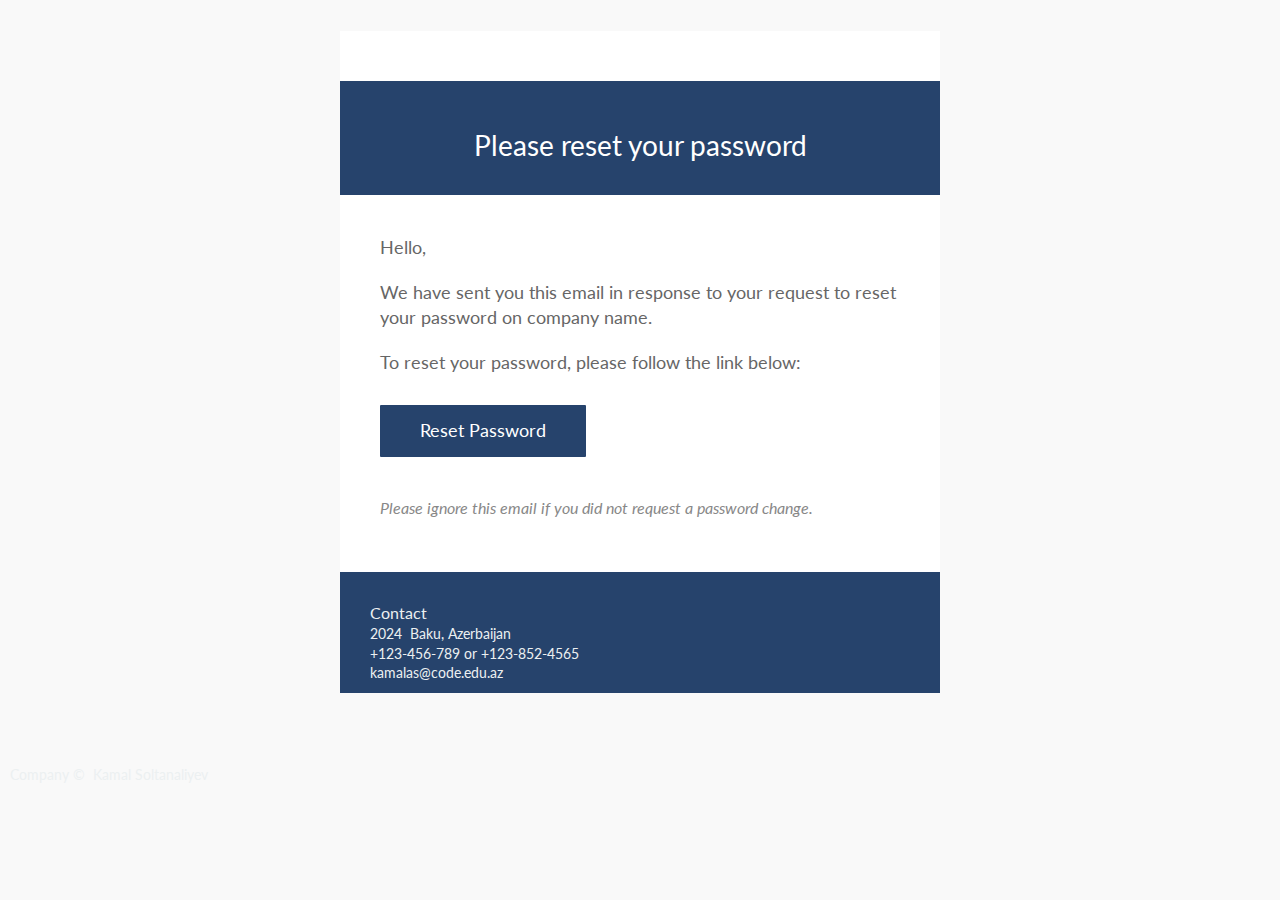
<file: hotel_back/wwwroot/assets/templates/index.html>
<!DOCTYPE html PUBLIC "-//W3C//DTD XHTML 1.0 Transitional //EN" "http://www.w3.org/TR/xhtml1/DTD/xhtml1-transitional.dtd">
<html
  xmlns="http://www.w3.org/1999/xhtml"
  xmlns:v="urn:schemas-microsoft-com:vml"
  xmlns:o="urn:schemas-microsoft-com:office:office"
>
  <head>
    <meta http-equiv="Content-Type" content="text/html; charset=UTF-8" />
    <meta name="viewport" content="width=device-width, initial-scale=1.0" />
    <meta name="x-apple-disable-message-reformatting" />
    <meta http-equiv="X-UA-Compatible" content="IE=edge" />
    <title></title>

    <style type="text/css">
      @media only screen and (min-width: 620px) {
        .u-row {
          width: 600px !important;
        }
        .u-row .u-col {
          vertical-align: top;
        }

        .u-row .u-col-50 {
          width: 300px !important;
        }

        .u-row .u-col-100 {
          width: 600px !important;
        }
      }

      @media (max-width: 620px) {
        .u-row-container {
          max-width: 100% !important;
          padding-left: 0px !important;
          padding-right: 0px !important;
        }
        .u-row .u-col {
          min-width: 320px !important;
          max-width: 100% !important;
          display: block !important;
        }
        .u-row {
          width: 100% !important;
        }
        .u-col {
          width: 100% !important;
        }
        .u-col > div {
          margin: 0 auto;
        }
      }
      body {
        margin: 0;
        padding: 0;
      }

      table,
      tr,
      td {
        vertical-align: top;
        border-collapse: collapse;
      }

      p {
        margin: 0;
      }

      .ie-container table,
      .mso-container table {
        table-layout: fixed;
      }

      * {
        line-height: inherit;
      }

      a[x-apple-data-detectors="true"] {
        color: inherit !important;
        text-decoration: none !important;
      }

      table,
      td {
        color: #000000;
      }
      #u_body a {
        color: #161a39;
        text-decoration: underline;
      }
    </style>

    <link
      href="https://fonts.googleapis.com/css?family=Lato:400,700&display=swap"
      rel="stylesheet"
      type="text/css"
    />
    <link
      href="https://fonts.googleapis.com/css?family=Lato:400,700&display=swap"
      rel="stylesheet"
      type="text/css"
    />
  </head>

  <body
    class="clean-body u_body"
    style="
      margin: 0;
      padding: 0;
      -webkit-text-size-adjust: 100%;
      background-color: #f9f9f9;
      color: #000000;
    "
  >
    <table
      id="u_body"
      style="
        border-collapse: collapse;
        table-layout: fixed;
        border-spacing: 0;
        mso-table-lspace: 0pt;
        mso-table-rspace: 0pt;
        vertical-align: top;
        min-width: 320px;
        margin: 0 auto;
        background-color: #f9f9f9;
        width: 100%;
      "
      cellpadding="0"
      cellspacing="0"
    >
      <tbody>
        <tr style="vertical-align: top">
          <td
            style="
              word-break: break-word;
              border-collapse: collapse !important;
              vertical-align: top;
            "
          >

            <div
              class="u-row-container"
              style="padding: 0px; background-color: #f9f9f9"
            >
              <div
                class="u-row"
                style="
                  margin: 0 auto;
                  min-width: 320px;
                  max-width: 600px;
                  overflow-wrap: break-word;
                  word-wrap: break-word;
                  word-break: break-word;
                  background-color: #f9f9f9;
                "
              >
                <div
                  style="
                    border-collapse: collapse;
                    display: table;
                    width: 100%;
                    height: 100%;
                    background-color: transparent;
                  "
                >
                 
                  <div
                    class="u-col u-col-100"
                    style="
                      max-width: 320px;
                      min-width: 600px;
                      display: table-cell;
                      vertical-align: top;
                    "
                  >
                    <div style="height: 100%; width: 100% !important">
                      <div
                        style="
                          box-sizing: border-box;
                          height: 100%;
                          padding: 0px;
                          border-top: 0px solid transparent;
                          border-left: 0px solid transparent;
                          border-right: 0px solid transparent;
                          border-bottom: 0px solid transparent;
                        "
                      >
                        <table
                          style="font-family: 'Lato', sans-serif"
                          role="presentation"
                          cellpadding="0"
                          cellspacing="0"
                          width="100%"
                          border="0"
                        >
                          <tbody>
                            <tr>
                              <td
                                style="
                                  overflow-wrap: break-word;
                                  word-break: break-word;
                                  padding: 15px;
                                  font-family: 'Lato', sans-serif;
                                "
                                align="left"
                              >
                                <table
                                  height="0px"
                                  align="center"
                                  border="0"
                                  cellpadding="0"
                                  cellspacing="0"
                                  width="100%"
                                  style="
                                    border-collapse: collapse;
                                    table-layout: fixed;
                                    border-spacing: 0;
                                    mso-table-lspace: 0pt;
                                    mso-table-rspace: 0pt;
                                    vertical-align: top;
                                    border-top: 1px solid #f9f9f9;
                                    -ms-text-size-adjust: 100%;
                                    -webkit-text-size-adjust: 100%;
                                  "
                                >
                                  <tbody>
                                    <tr style="vertical-align: top">
                                      <td
                                        style="
                                          word-break: break-word;
                                          border-collapse: collapse !important;
                                          vertical-align: top;
                                          font-size: 0px;
                                          line-height: 0px;
                                          mso-line-height-rule: exactly;
                                          -ms-text-size-adjust: 100%;
                                          -webkit-text-size-adjust: 100%;
                                        "
                                      >
                                        <span>&#160;</span>
                                      </td>
                                    </tr>
                                  </tbody>
                                </table>
                              </td>
                            </tr>
                          </tbody>
                        </table>

                      </div>
                    </div>
                  </div>
                </div>
              </div>
            </div>

            <div
              class="u-row-container"
              style="padding: 0px; background-color: transparent"
            >
              <div
                class="u-row"
                style="
                  margin: 0 auto;
                  min-width: 320px;
                  max-width: 600px;
                  overflow-wrap: break-word;
                  word-wrap: break-word;
                  word-break: break-word;
                  background-color: #ffffff;
                "
              >
                <div
                  style="
                    border-collapse: collapse;
                    display: table;
                    width: 100%;
                    height: 100%;
                    background-color: transparent;
                  "
                >
                  
                  <div
                    class="u-col u-col-100"
                    style="
                      max-width: 320px;
                      min-width: 600px;
                      display: table-cell;
                      vertical-align: top;
                    "
                  >
                    <div style="height: 100%; width: 100% !important">
                      <div
                        style="
                          box-sizing: border-box;
                          height: 100%;
                          padding: 0px;
                          border-top: 0px solid transparent;
                          border-left: 0px solid transparent;
                          border-right: 0px solid transparent;
                          border-bottom: 0px solid transparent;
                        "
                      >
                        <table
                          style="font-family: 'Lato', sans-serif"
                          role="presentation"
                          cellpadding="0"
                          cellspacing="0"
                          width="100%"
                          border="0"
                        >
                          <tbody>
                            <tr>
                              <td
                                style="
                                  overflow-wrap: break-word;
                                  word-break: break-word;
                                  padding: 25px 10px;
                                  font-family: 'Lato', sans-serif;
                                "
                                align="left"
                              >
                                <table
                                  width="100%"
                                  cellpadding="0"
                                  cellspacing="0"
                                  border="0"
                                >
                                  <tr>
                                    <td
                                      style="
                                        padding-right: 0px;
                                        padding-left: 0px;
                                      "
                                      align="center"
                                    >
                                      
                                    </td>
                                  </tr>
                                </table>
                              </td>
                            </tr>
                          </tbody>
                        </table>

                      </div>
                    </div>
                  </div>
                </div>
              </div>
            </div>

            <div
              class="u-row-container"
              style="padding: 0px; background-color: transparent"
            >
              <div
                class="u-row"
                style="
                  margin: 0 auto;
                  min-width: 320px;
                  max-width: 600px;
                  overflow-wrap: break-word;
                  word-wrap: break-word;
                  word-break: break-word;
                  background-color: #26436c;
                "
              >
                <div
                  style="
                    border-collapse: collapse;
                    display: table;
                    width: 100%;
                    height: 100%;
                    background-color: transparent;
                  "
                >
                 
                  <div
                    class="u-col u-col-100"
                    style="
                      max-width: 320px;
                      min-width: 600px;
                      display: table-cell;
                      vertical-align: top;
                    "
                  >
                    <div style="height: 100%; width: 100% !important">
                      <div
                        style="
                          box-sizing: border-box;
                          height: 100%;
                          padding: 0px;
                          border-top: 0px solid transparent;
                          border-left: 0px solid transparent;
                          border-right: 0px solid transparent;
                          border-bottom: 0px solid transparent;
                        "
                      >
                        <table
                          style="font-family: 'Lato', sans-serif"
                          role="presentation"
                          cellpadding="0"
                          cellspacing="0"
                          width="100%"
                          border="0"
                        >
                          <tbody>
                            <tr>
                              <td
                                style="
                                  overflow-wrap: break-word;
                                  word-break: break-word;
                                  padding: 35px 10px 10px;
                                  font-family: 'Lato', sans-serif;
                                "
                                align="left"
                              >
                                <table
                                  width="100%"
                                  cellpadding="0"
                                  cellspacing="0"
                                  border="0"
                                >
                                  <tr>
                                    <td
                                      style="
                                        padding-right: 0px;
                                        padding-left: 0px;
                                      "
                                      align="center"
                                    >
                                      
                                    </td>
                                  </tr>
                                </table>
                              </td>
                            </tr>
                          </tbody>
                        </table>

                        <table
                          style="font-family: 'Lato', sans-serif"
                          role="presentation"
                          cellpadding="0"
                          cellspacing="0"
                          width="100%"
                          border="0"
                        >
                          <tbody>
                            <tr>
                              <td
                                style="
                                  overflow-wrap: break-word;
                                  word-break: break-word;
                                  padding: 0px 10px 30px;
                                  font-family: 'Lato', sans-serif;
                                "
                                align="left"
                              >
                                <div
                                  style="
                                    font-size: 14px;
                                    line-height: 140%;
                                    text-align: left;
                                    word-wrap: break-word;
                                  "
                                >
                                  <p
                                    style="
                                      font-size: 14px;
                                      line-height: 140%;
                                      text-align: center;
                                    "
                                  >
                                    <span
                                      style="
                                        font-size: 28px;
                                        line-height: 39.2px;
                                        color: #ffffff;
                                        font-family: Lato, sans-serif;
                                      "
                                      >Please reset your password
                                    </span>
                                  </p>
                                </div>
                              </td>
                            </tr>
                          </tbody>
                        </table>

                      </div>
                    </div>
                  </div>
                </div>
              </div>
            </div>

            <div
              class="u-row-container"
              style="padding: 0px; background-color: transparent"
            >
              <div
                class="u-row"
                style="
                  margin: 0 auto;
                  min-width: 320px;
                  max-width: 600px;
                  overflow-wrap: break-word;
                  word-wrap: break-word;
                  word-break: break-word;
                  background-color: #ffffff;
                "
              >
                <div
                  style="
                    border-collapse: collapse;
                    display: table;
                    width: 100%;
                    height: 100%;
                    background-color: transparent;
                  "
                >
                 
                  <div
                    class="u-col u-col-100"
                    style="
                      max-width: 320px;
                      min-width: 600px;
                      display: table-cell;
                      vertical-align: top;
                    "
                  >
                    <div style="height: 100%; width: 100% !important">
                      <!--[if (!mso)&(!IE)]><!--><div
                        style="
                          box-sizing: border-box;
                          height: 100%;
                          padding: 0px;
                          border-top: 0px solid transparent;
                          border-left: 0px solid transparent;
                          border-right: 0px solid transparent;
                          border-bottom: 0px solid transparent;
                        "
                      >
                        <table
                          style="font-family: 'Lato', sans-serif"
                          role="presentation"
                          cellpadding="0"
                          cellspacing="0"
                          width="100%"
                          border="0"
                        >
                          <tbody>
                            <tr>
                              <td
                                style="
                                  overflow-wrap: break-word;
                                  word-break: break-word;
                                  padding: 40px 40px 30px;
                                  font-family: 'Lato', sans-serif;
                                "
                                align="left"
                              >
                                <div
                                  style="
                                    font-size: 14px;
                                    line-height: 140%;
                                    text-align: left;
                                    word-wrap: break-word;
                                  "
                                >
                                  <p style="font-size: 14px; line-height: 140%">
                                    <span
                                      style="
                                        font-size: 18px;
                                        line-height: 25.2px;
                                        color: #666666;
                                      "
                                      >Hello,</span
                                    >
                                  </p>
                                  <p style="font-size: 14px; line-height: 140%">
                                    &nbsp;
                                  </p>
                                  <p style="font-size: 14px; line-height: 140%">
                                    <span
                                      style="
                                        font-size: 18px;
                                        line-height: 25.2px;
                                        color: #666666;
                                      "
                                      >We have sent you this email in response
                                      to your request to reset your password on
                                      company name.</span
                                    >
                                  </p>
                                  <p style="font-size: 14px; line-height: 140%">
                                    &nbsp;
                                  </p>
                                  <p style="font-size: 14px; line-height: 140%">
                                    <span
                                      style="
                                        font-size: 18px;
                                        line-height: 25.2px;
                                        color: #666666;
                                      "
                                      >To reset your password, please follow the
                                      link below:
                                    </span>
                                  </p>
                                </div>
                              </td>
                            </tr>
                          </tbody>
                        </table>

                        <table
                          style="font-family: 'Lato', sans-serif"
                          role="presentation"
                          cellpadding="0"
                          cellspacing="0"
                          width="100%"
                          border="0"
                        >
                          <tbody>
                            <tr>
                              <td
                                style="
                                  overflow-wrap: break-word;
                                  word-break: break-word;
                                  padding: 0px 40px;
                                  font-family: 'Lato', sans-serif;
                                "
                                align="left"
                              >
                                <div align="left">
                                  <a
                                    href="[link]"
                                    target="_blank"
                                    class="v-button"
                                    style="
                                      box-sizing: border-box;
                                      display: inline-block;
                                      text-decoration: none;
                                      -webkit-text-size-adjust: none;
                                      text-align: center;
                                      color: #ffffff;
                                      background-color: #26436c;
                                      border-radius: 1px;
                                      -webkit-border-radius: 1px;
                                      -moz-border-radius: 1px;
                                      width: auto;
                                      max-width: 100%;
                                      overflow-wrap: break-word;
                                      word-break: break-word;
                                      word-wrap: break-word;
                                      mso-border-alt: none;
                                      font-size: 14px;
                                      transition: background-color 0.3s ease;
                                    "
                                    onmouseover="this.style.backgroundColor='#ac9c8d'"
                                    onmouseout="this.style.backgroundColor='#26436c'"
                                  >
                                    <span
                                      style="
                                        display: block;
                                        padding: 15px 40px;
                                        line-height: 120%;
                                      "
                                      ><span
                                        style="
                                          font-size: 18px;
                                          line-height: 21.6px;
                                        "
                                        >Reset Password</span
                                      ></span
                                    >
                                  </a>
                                </div>
                                
                              </td>
                            </tr>
                          </tbody>
                        </table>

                        <table
                          style="font-family: 'Lato', sans-serif"
                          role="presentation"
                          cellpadding="0"
                          cellspacing="0"
                          width="100%"
                          border="0"
                        >
                          <tbody>
                            <tr>
                              <td
                                style="
                                  overflow-wrap: break-word;
                                  word-break: break-word;
                                  padding: 40px 40px 30px;
                                  font-family: 'Lato', sans-serif;
                                "
                                align="left"
                              >
                                <div
                                  style="
                                    font-size: 14px;
                                    line-height: 140%;
                                    text-align: left;
                                    word-wrap: break-word;
                                  "
                                >
                                  <p style="font-size: 14px; line-height: 140%">
                                    <span
                                      style="
                                        color: #888888;
                                        font-size: 14px;
                                        line-height: 19.6px;
                                      "
                                      ><em
                                        ><span
                                          style="
                                            font-size: 16px;
                                            line-height: 22.4px;
                                          "
                                          >Please ignore this email if you did
                                          not request a password change.</span
                                        ></em
                                      ></span
                                    ><br /><span
                                      style="
                                        color: #888888;
                                        font-size: 14px;
                                        line-height: 19.6px;
                                      "
                                      ><em
                                        ><span
                                          style="
                                            font-size: 16px;
                                            line-height: 22.4px;
                                          "
                                          >&nbsp;</span
                                        ></em
                                      ></span
                                    >
                                  </p>
                                </div>
                              </td>
                            </tr>
                          </tbody>
                        </table>
                      </div>
                    </div>
                  </div>
                </div>
              </div>
            </div>

            <div
              class="u-row-container"
              style="padding: 0px; background-color: transparent"
            >
              <div
                class="u-row"
                style="
                  margin: 0 auto;
                  min-width: 320px;
                  max-width: 600px;
                  overflow-wrap: break-word;
                  word-wrap: break-word;
                  word-break: break-word;
                  background-color: #26436c;
                "
              >
                <div
                  style="
                    border-collapse: collapse;
                    display: table;
                    width: 100%;
                    height: 100%;
                    background-color: transparent;
                  "
                >
                  
                  <div
                    class="u-col u-col-50"
                    style="
                      max-width: 320px;
                      min-width: 300px;
                      display: table-cell;
                      vertical-align: top;
                    "
                  >
                    <div style="height: 100%; width: 100% !important">
                      <div
                        style="
                          box-sizing: border-box;
                          height: 100%;
                          padding: 20px 20px 0px;
                          border-top: 0px solid transparent;
                          border-left: 0px solid transparent;
                          border-right: 0px solid transparent;
                          border-bottom: 0px solid transparent;
                        "
                      >
                        <table
                          style="font-family: 'Lato', sans-serif"
                          role="presentation"
                          cellpadding="0"
                          cellspacing="0"
                          width="100%"
                          border="0"
                        >
                          <tbody>
                            <tr>
                              <td
                                style="
                                  overflow-wrap: break-word;
                                  word-break: break-word;
                                  padding: 10px;
                                  font-family: 'Lato', sans-serif;
                                "
                                align="left"
                              >
                                <div
                                  style="
                                    font-size: 14px;
                                    line-height: 140%;
                                    text-align: left;
                                    word-wrap: break-word;
                                  "
                                >
                                  <p style="font-size: 14px; line-height: 140%">
                                    <span
                                      style="
                                        font-size: 16px;
                                        line-height: 22.4px;
                                        color: #ecf0f1;
                                      "
                                      >Contact</span
                                    >
                                  </p>
                                  <p style="font-size: 14px; line-height: 140%">
                                    <span
                                      style="
                                        font-size: 14px;
                                        line-height: 19.6px;
                                        color: #ecf0f1;
                                      "
                                      >2024 &nbsp;Baku, Azerbaijan</span
                                    >
                                  </p>
                                  <p style="font-size: 14px; line-height: 140%">
                                      <span style="
                                        font-size: 14px;
                                        line-height: 19.6px;
                                        color: #ecf0f1;
                                      ">+123-456-789 or +123-852-4565  kamalas@code.edu.az</span>
                                  </p>
                                </div>
                              </td>
                            </tr>
                          </tbody>
                        </table>
                      </div>
                    </div>
                  </div>
                  <div
                    class="u-col u-col-50"
                    style="
                      max-width: 320px;
                      min-width: 300px;
                      display: table-cell;
                      vertical-align: top;
                    "
                  >
                    <div style="height: 100%; width: 100% !important">
                      <div
                        style="
                          box-sizing: border-box;
                          height: 100%;
                          padding: 0px 0px 0px 20px;
                          border-top: 0px solid transparent;
                          border-left: 0px solid transparent;
                          border-right: 0px solid transparent;
                          border-bottom: 0px solid transparent;
                        "
                        <table
                          style="font-family: 'Lato', sans-serif"
                          role="presentation"
                          cellpadding="0"
                          cellspacing="0"
                          width="100%"
                          border="0"
                        >
                          <tbody>
                            <tr>
                              <td
                                style="
                                  overflow-wrap: break-word;
                                  word-break: break-word;
                                  padding: 25px 10px 10px;
                                  font-family: 'Lato', sans-serif;
                                "
                                align="left"
                              >
                                <div align="left">
                                  <div style="display: table; max-width: 187px">
                                    <table
                                      align="left"
                                      border="0"
                                      cellspacing="0"
                                      cellpadding="0"
                                      width="32"
                                      height="32"
                                      style="
                                        width: 32px !important;
                                        height: 32px !important;
                                        display: inline-block;
                                        border-collapse: collapse;
                                        table-layout: fixed;
                                        border-spacing: 0;
                                        mso-table-lspace: 0pt;
                                        mso-table-rspace: 0pt;
                                        vertical-align: top;
                                        margin-right: 15px;
                                      "
                                    >
                                      <tbody>
                                        <tr style="vertical-align: top">
                                          <td
                                            align="left"
                                            valign="middle"
                                            style="
                                              word-break: break-word;
                                              border-collapse: collapse !important;
                                              vertical-align: top;
                                            "
                                          >
                                            <a
                                              href=" "
                                              title="Facebook"
                                              target="_blank"
                                            >
                                              
                                            </a>
                                          </td>
                                        </tr>
                                      </tbody>
                                    </table>
                                    <table
                                      align="left"
                                      border="0"
                                      cellspacing="0"
                                      cellpadding="0"
                                      width="32"
                                      height="32"
                                      style="
                                        width: 32px !important;
                                        height: 32px !important;
                                        display: inline-block;
                                        border-collapse: collapse;
                                        table-layout: fixed;
                                        border-spacing: 0;
                                        mso-table-lspace: 0pt;
                                        mso-table-rspace: 0pt;
                                        vertical-align: top;
                                        margin-right: 15px;
                                      "
                                    >
                                      <tbody>
                                        <tr style="vertical-align: top">
                                          <td
                                            align="left"
                                            valign="middle"
                                            style="
                                              word-break: break-word;
                                              border-collapse: collapse !important;
                                              vertical-align: top;
                                            "
                                          >
                                            <a
                                              href=" "
                                              title="Twitter"
                                              target="_blank"
                                            >
                                              
                                            </a>
                                          </td>
                                        </tr>
                                      </tbody>
                                    </table>
                                    <table
                                      align="left"
                                      border="0"
                                      cellspacing="0"
                                      cellpadding="0"
                                      width="32"
                                      height="32"
                                      style="
                                        width: 32px !important;
                                        height: 32px !important;
                                        display: inline-block;
                                        border-collapse: collapse;
                                        table-layout: fixed;
                                        border-spacing: 0;
                                        mso-table-lspace: 0pt;
                                        mso-table-rspace: 0pt;
                                        vertical-align: top;
                                        margin-right: 15px;
                                      "
                                    >
                                      <tbody>
                                        <tr style="vertical-align: top">
                                          <td
                                            align="left"
                                            valign="middle"
                                            style="
                                              word-break: break-word;
                                              border-collapse: collapse !important;
                                              vertical-align: top;
                                            "
                                          >
                                            <a
                                              href=" "
                                              title="Instagram"
                                              target="_blank"
                                            >
                                              
                                            </a>
                                          </td>
                                        </tr>
                                      </tbody>
                                    </table>
                                    <table
                                      align="left"
                                      border="0"
                                      cellspacing="0"
                                      cellpadding="0"
                                      width="32"
                                      height="32"
                                      style="
                                        width: 32px !important;
                                        height: 32px !important;
                                        display: inline-block;
                                        border-collapse: collapse;
                                        table-layout: fixed;
                                        border-spacing: 0;
                                        mso-table-lspace: 0pt;
                                        mso-table-rspace: 0pt;
                                        vertical-align: top;
                                        margin-right: 0px;
                                      "
                                    >
                                      <tbody>
                                        <tr style="vertical-align: top">
                                          <td
                                            align="left"
                                            valign="middle"
                                            style="
                                              word-break: break-word;
                                              border-collapse: collapse !important;
                                              vertical-align: top;
                                            "
                                          >
                                            <a
                                              href=" "
                                              title="LinkedIn"
                                              target="_blank"
                                            >
                                             
                                            </a>
                                          </td>
                                        </tr>
                                      </tbody>
                                    </table>
                                  </div>
                                </div>
                              </td>
                            </tr>
                          </tbody>
                        </table>

                        <table
                          style="font-family: 'Lato', sans-serif"
                          role="presentation"
                          cellpadding="0"
                          cellspacing="0"
                          width="100%"
                          border="0"
                        >
                          <tbody>
                            <tr>
                              <td
                                style="
                                  overflow-wrap: break-word;
                                  word-break: break-word;
                                  padding: 5px 10px 10px;
                                  font-family: 'Lato', sans-serif;
                                "
                                align="left"
                              >
                                <div
                                  style="
                                    font-size: 14px;
                                    line-height: 140%;
                                    text-align: left;
                                    word-wrap: break-word;
                                  "
                                >
                                  <p style="line-height: 140%; font-size: 14px">
                                    <span
                                      style="
                                        font-size: 14px;
                                        line-height: 19.6px;
                                      "
                                      ><span
                                        style="
                                          color: #ecf0f1;
                                          font-size: 14px;
                                          line-height: 19.6px;
                                        "
                                        ><span
                                          style="
                                            line-height: 19.6px;
                                            font-size: 14px;
                                          "
                                          >Company &copy;&nbsp; Kamal Soltanaliyev</span
                                        ></span
                                      ></span
                                    >
                                  </p>
                                </div>
                              </td>
                            </tr>
                          </tbody>
                        </table>
                    </div>
                  </div>
                </div>
              </div>
            </div>

            <div
              class="u-row-container"
              style="padding: 0px; background-color: #f9f9f9"
            >
            </div>

            <div
              class="u-row-container"
              style="padding: 0px; background-color: transparent"
            >
              <div
                class="u-row"
                style="
                  margin: 0 auto;
                  min-width: 320px;
                  max-width: 600px;
                  overflow-wrap: break-word;
                  word-wrap: break-word;
                  word-break: break-word;
                  background-color: #f9f9f9;
                "
              >
                <div
                  style="
                    border-collapse: collapse;
                    display: table;
                    width: 100%;
                    height: 100%;
                    background-color: transparent;
                  "
                >
                  <div
                    class="u-col u-col-100"
                    style="
                      max-width: 320px;
                      min-width: 600px;
                      display: table-cell;
                      vertical-align: top;
                    "
                  >
                    <div style="height: 100%; width: 100% !important">
                      <div
                        style="
                          box-sizing: border-box;
                          height: 100%;
                          padding: 0px;
                          border-top: 0px solid transparent;
                          border-left: 0px solid transparent;
                          border-right: 0px solid transparent;
                          border-bottom: 0px solid transparent;
                        "
                      >
                        <table
                          style="font-family: 'Lato', sans-serif"
                          role="presentation"
                          cellpadding="0"
                          cellspacing="0"
                          width="100%"
                          border="0"
                        >
                          <tbody>
                            <tr>
                              <td
                                style="
                                  overflow-wrap: break-word;
                                  word-break: break-word;
                                  padding: 0px 40px 30px 20px;
                                  font-family: 'Lato', sans-serif;
                                "
                                align="left"
                              >
                                <div
                                  style="
                                    font-size: 14px;
                                    line-height: 140%;
                                    text-align: left;
                                    word-wrap: break-word;
                                  "
                                ></div>
                              </td>
                            </tr>
                          </tbody>
                        </table>
                      </div>
                    </div>
                  </div>
                </div>
              </div>
            </div>
          </td>
        </tr>
      </tbody>
    </table>
  </body>
</html>
</file>
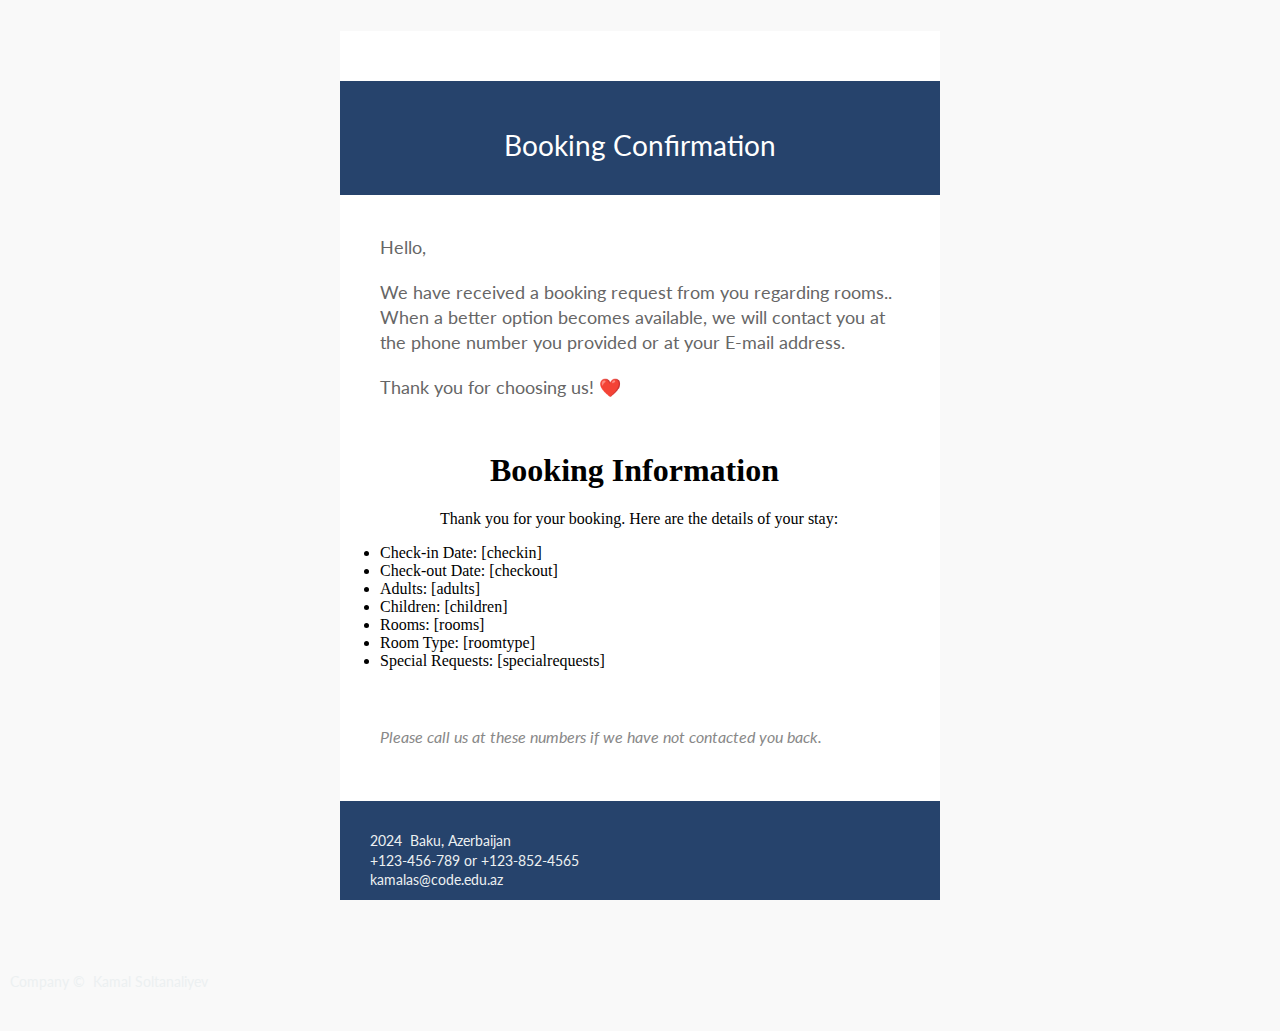
<file: hotel_back/wwwroot/assets/templates/book-now.html>
﻿<!DOCTYPE html PUBLIC "-//W3C//DTD XHTML 1.0 Transitional //EN" "http://www.w3.org/TR/xhtml1/DTD/xhtml1-transitional.dtd">
<html xmlns="http://www.w3.org/1999/xhtml"
      xmlns:v="urn:schemas-microsoft-com:vml"
      xmlns:o="urn:schemas-microsoft-com:office:office">
<head>
    <meta http-equiv="Content-Type" content="text/html; charset=UTF-8" />
    <meta name="viewport" content="width=device-width, initial-scale=1.0" />
    <meta name="x-apple-disable-message-reformatting" />
    <meta http-equiv="X-UA-Compatible" content="IE=edge" />
    <title></title>

    <style type="text/css">
        @media only screen and (min-width: 620px) {
            .u-row {
                width: 600px !important;
            }

                .u-row .u-col {
                    vertical-align: top;
                }

                .u-row .u-col-50 {
                    width: 300px !important;
                }

                .u-row .u-col-100 {
                    width: 600px !important;
                }
        }

        @media (max-width: 620px) {
            .u-row-container {
                max-width: 100% !important;
                padding-left: 0px !important;
                padding-right: 0px !important;
            }

            .u-row .u-col {
                min-width: 320px !important;
                max-width: 100% !important;
                display: block !important;
            }

            .u-row {
                width: 100% !important;
            }

            .u-col {
                width: 100% !important;
            }

                .u-col > div {
                    margin: 0 auto;
                }
        }

        body {
            margin: 0;
            padding: 0;
        }

        table,
        tr,
        td {
            vertical-align: top;
            border-collapse: collapse;
        }

        p {
            margin: 0;
        }

        .ie-container table,
        .mso-container table {
            table-layout: fixed;
        }

        * {
            line-height: inherit;
        }

        a[x-apple-data-detectors="true"] {
            color: inherit !important;
            text-decoration: none !important;
        }

        table,
        td {
            color: #000000;
        }

        #u_body a {
            color: #161a39;
            text-decoration: underline;
        }
    </style>

    <link href="https://fonts.googleapis.com/css?family=Lato:400,700&display=swap"
          rel="stylesheet"
          type="text/css" />
    <link href="https://fonts.googleapis.com/css?family=Lato:400,700&display=swap"
          rel="stylesheet"
          type="text/css" />
</head>

<body class="clean-body u_body"
      style="
      margin: 0;
      padding: 0;
      -webkit-text-size-adjust: 100%;
      background-color: #f9f9f9;
      color: #000000;
    ">
    <table id="u_body"
           style="
        border-collapse: collapse;
        table-layout: fixed;
        border-spacing: 0;
        mso-table-lspace: 0pt;
        mso-table-rspace: 0pt;
        vertical-align: top;
        min-width: 320px;
        margin: 0 auto;
        background-color: #f9f9f9;
        width: 100%;
      "
           cellpadding="0"
           cellspacing="0">
        <tbody>
            <tr style="vertical-align: top">
                <td style="
              word-break: break-word;
              border-collapse: collapse !important;
              vertical-align: top;
            ">

                    <div class="u-row-container"
                         style="padding: 0px; background-color: #f9f9f9">
                        <div class="u-row"
                             style="
                  margin: 0 auto;
                  min-width: 320px;
                  max-width: 600px;
                  overflow-wrap: break-word;
                  word-wrap: break-word;
                  word-break: break-word;
                  background-color: #f9f9f9;
                ">
                            <div style="
                    border-collapse: collapse;
                    display: table;
                    width: 100%;
                    height: 100%;
                    background-color: transparent;
                  ">

                                <div class="u-col u-col-100"
                                     style="
                      max-width: 320px;
                      min-width: 600px;
                      display: table-cell;
                      vertical-align: top;
                    ">
                                    <div style="height: 100%; width: 100% !important">
                                        <div style="
                          box-sizing: border-box;
                          height: 100%;
                          padding: 0px;
                          border-top: 0px solid transparent;
                          border-left: 0px solid transparent;
                          border-right: 0px solid transparent;
                          border-bottom: 0px solid transparent;
                        ">
                                            <table style="font-family: 'Lato', sans-serif"
                                                   role="presentation"
                                                   cellpadding="0"
                                                   cellspacing="0"
                                                   width="100%"
                                                   border="0">
                                                <tbody>
                                                    <tr>
                                                        <td style="
                                  overflow-wrap: break-word;
                                  word-break: break-word;
                                  padding: 15px;
                                  font-family: 'Lato', sans-serif;
                                "
                                                            align="left">
                                                            <table height="0px"
                                                                   align="center"
                                                                   border="0"
                                                                   cellpadding="0"
                                                                   cellspacing="0"
                                                                   width="100%"
                                                                   style="
                                    border-collapse: collapse;
                                    table-layout: fixed;
                                    border-spacing: 0;
                                    mso-table-lspace: 0pt;
                                    mso-table-rspace: 0pt;
                                    vertical-align: top;
                                    border-top: 1px solid #f9f9f9;
                                    -ms-text-size-adjust: 100%;
                                    -webkit-text-size-adjust: 100%;
                                  ">
                                                                <tbody>
                                                                    <tr style="vertical-align: top">
                                                                        <td style="
                                          word-break: break-word;
                                          border-collapse: collapse !important;
                                          vertical-align: top;
                                          font-size: 0px;
                                          line-height: 0px;
                                          mso-line-height-rule: exactly;
                                          -ms-text-size-adjust: 100%;
                                          -webkit-text-size-adjust: 100%;
                                        ">
                                                                            <span>&#160;</span>
                                                                        </td>
                                                                    </tr>
                                                                </tbody>
                                                            </table>
                                                        </td>
                                                    </tr>
                                                </tbody>
                                            </table>

                                        </div>
                                    </div>
                                </div>
                            </div>
                        </div>
                    </div>

                    <div class="u-row-container"
                         style="padding: 0px; background-color: transparent">
                        <div class="u-row"
                             style="
                  margin: 0 auto;
                  min-width: 320px;
                  max-width: 600px;
                  overflow-wrap: break-word;
                  word-wrap: break-word;
                  word-break: break-word;
                  background-color: #ffffff;
                ">
                            <div style="
                    border-collapse: collapse;
                    display: table;
                    width: 100%;
                    height: 100%;
                    background-color: transparent;
                  ">

                                <div class="u-col u-col-100"
                                     style="
                      max-width: 320px;
                      min-width: 600px;
                      display: table-cell;
                      vertical-align: top;
                    ">
                                    <div style="height: 100%; width: 100% !important">
                                        <div style="
                          box-sizing: border-box;
                          height: 100%;
                          padding: 0px;
                          border-top: 0px solid transparent;
                          border-left: 0px solid transparent;
                          border-right: 0px solid transparent;
                          border-bottom: 0px solid transparent;
                        ">
                                            <table style="font-family: 'Lato', sans-serif"
                                                   role="presentation"
                                                   cellpadding="0"
                                                   cellspacing="0"
                                                   width="100%"
                                                   border="0">
                                                <tbody>
                                                    <tr>
                                                        <td style="
                                  overflow-wrap: break-word;
                                  word-break: break-word;
                                  padding: 25px 10px;
                                  font-family: 'Lato', sans-serif;
                                "
                                                            align="left">
                                                            <table width="100%"
                                                                   cellpadding="0"
                                                                   cellspacing="0"
                                                                   border="0">
                                                                <tr>
                                                                    <td style="
                                        padding-right: 0px;
                                        padding-left: 0px;
                                      "
                                                                        align="center">
                                                                    </td>
                                                                </tr>
                                                            </table>
                                                        </td>
                                                    </tr>
                                                </tbody>
                                            </table>

                                        </div>
                                    </div>
                                </div>
                            </div>
                        </div>
                    </div>

                    <div class="u-row-container"
                         style="padding: 0px; background-color: transparent">
                        <div class="u-row"
                             style="
                  margin: 0 auto;
                  min-width: 320px;
                  max-width: 600px;
                  overflow-wrap: break-word;
                  word-wrap: break-word;
                  word-break: break-word;
                  background-color: #26436c;
                ">
                            <div style="
                    border-collapse: collapse;
                    display: table;
                    width: 100%;
                    height: 100%;
                    background-color: transparent;
                  ">

                                <div class="u-col u-col-100"
                                     style="
                      max-width: 320px;
                      min-width: 600px;
                      display: table-cell;
                      vertical-align: top;
                    ">
                                    <div style="height: 100%; width: 100% !important">
                                        <div style="
                          box-sizing: border-box;
                          height: 100%;
                          padding: 0px;
                          border-top: 0px solid transparent;
                          border-left: 0px solid transparent;
                          border-right: 0px solid transparent;
                          border-bottom: 0px solid transparent;
                        ">
                                            <table style="font-family: 'Lato', sans-serif"
                                                   role="presentation"
                                                   cellpadding="0"
                                                   cellspacing="0"
                                                   width="100%"
                                                   border="0">
                                                <tbody>
                                                    <tr>
                                                        <td style="
                                  overflow-wrap: break-word;
                                  word-break: break-word;
                                  padding: 35px 10px 10px;
                                  font-family: 'Lato', sans-serif;
                                "
                                                            align="left">
                                                            <table width="100%"
                                                                   cellpadding="0"
                                                                   cellspacing="0"
                                                                   border="0">
                                                                <tr>
                                                                    <td style="
                                        padding-right: 0px;
                                        padding-left: 0px;
                                      "
                                                                        align="center">
                                                                    </td>
                                                                </tr>
                                                            </table>
                                                        </td>
                                                    </tr>
                                                </tbody>
                                            </table>

                                            <table style="font-family: 'Lato', sans-serif"
                                                   role="presentation"
                                                   cellpadding="0"
                                                   cellspacing="0"
                                                   width="100%"
                                                   border="0">
                                                <tbody>
                                                    <tr>
                                                        <td style="
                                  overflow-wrap: break-word;
                                  word-break: break-word;
                                  padding: 0px 10px 30px;
                                  font-family: 'Lato', sans-serif;
                                "
                                                            align="left">
                                                            <div style="
                                    font-size: 14px;
                                    line-height: 140%;
                                    text-align: left;
                                    word-wrap: break-word;
                                  ">
                                                                <p style="
                                      font-size: 14px;
                                      line-height: 140%;
                                      text-align: center;
                                    ">
                                                                    <span style="
                                        font-size: 28px;
                                        line-height: 39.2px;
                                        color: #ffffff;
                                        font-family: Lato, sans-serif;
                                      ">
                                                                        Booking Confirmation
                                                                    </span>
                                                                </p>
                                                            </div>
                                                        </td>
                                                    </tr>
                                                </tbody>
                                            </table>

                                        </div>
                                    </div>
                                </div>
                            </div>
                        </div>
                    </div>

                    <div class="u-row-container"
                         style="padding: 0px; background-color: transparent">
                        <div class="u-row"
                             style="
                  margin: 0 auto;
                  min-width: 320px;
                  max-width: 600px;
                  overflow-wrap: break-word;
                  word-wrap: break-word;
                  word-break: break-word;
                  background-color: #ffffff;
                ">
                            <div style="
                    border-collapse: collapse;
                    display: table;
                    width: 100%;
                    height: 100%;
                    background-color: transparent;
                  ">

                                <div class="u-col u-col-100"
                                     style="
                      max-width: 320px;
                      min-width: 600px;
                      display: table-cell;
                      vertical-align: top;
                    ">
                                    <div style="height: 100%; width: 100% !important">
                                        <!--[if (!mso)&(!IE)]><!--><div style="
                          box-sizing: border-box;
                          height: 100%;
                          padding: 0px;
                          border-top: 0px solid transparent;
                          border-left: 0px solid transparent;
                          border-right: 0px solid transparent;
                          border-bottom: 0px solid transparent;
                        ">
                                            <table style="font-family: 'Lato', sans-serif"
                                                   role="presentation"
                                                   cellpadding="0"
                                                   cellspacing="0"
                                                   width="100%"
                                                   border="0">
                                                <tbody>
                                                    <tr>
                                                        <td style="
                                  overflow-wrap: break-word;
                                  word-break: break-word;
                                  padding: 40px 40px 30px;
                                  font-family: 'Lato', sans-serif;
                                "
                                                            align="left">
                                                            <div style="
                                    font-size: 14px;
                                    line-height: 140%;
                                    text-align: left;
                                    word-wrap: break-word;
                                  ">
                                                                <p style="font-size: 14px; line-height: 140%">
                                                                    <span style="
                                        font-size: 18px;
                                        line-height: 25.2px;
                                        color: #666666;
                                      ">Hello,</span>
                                                                </p>
                                                                <p style="font-size: 14px; line-height: 140%">
                                                                    &nbsp;
                                                                </p>
                                                                <p style="font-size: 14px; line-height: 140%">
                                                                    <span style="
                                        font-size: 18px;
                                        line-height: 25.2px;
                                        color: #666666;
                                      ">
                                                                        We have received a booking request from you regarding rooms..
                                                                        When a better option becomes available, we will contact you at the phone number you provided or at your E-mail address.
                                                                    </span>
                                                                </p>
                                                                <p style="font-size: 14px; line-height: 140%">
                                                                    &nbsp;
                                                                </p>
                                                                <p style="font-size: 14px; line-height: 140%">
                                                                    <span style="
                                        font-size: 18px;
                                        line-height: 25.2px;
                                        color: #666666;
                                      ">
                                                                        Thank you for choosing us! ❤️
                                                                    </span>
                                                                </p>
                                                            </div>
                                                        </td>
                                                    </tr>
                                                </tbody>
                                            </table>

                                            <table >
                                                <h1 style="margin-left: 150px;">Booking Information</h1>
                                                <p style="margin-left: 100px;>Dear [name] [surname],</p>
                                                <p style="margin-left: 100px;>Thank you for your booking. Here are the details of your stay:</p>
                                                <ul>
                                                    <li>Check-in Date: [checkin]</li>
                                                    <li>Check-out Date: [checkout]</li>
                                                    <li>Adults: [adults]</li>
                                                    <li>Children: [children]</li>
                                                    <li>Rooms: [rooms]</li>
                                                    <li>Room Type: [roomtype]</li>
                                                    <li>Special Requests: [specialrequests]</li>
                                                </ul>
                                            </table>

                                            <table style="font-family: 'Lato', sans-serif"
                                                   role="presentation"
                                                   cellpadding="0"
                                                   cellspacing="0"
                                                   width="100%"
                                                   border="0">
                                                <tbody>
                                                    <tr>
                                                        <td style="
                                  overflow-wrap: break-word;
                                  word-break: break-word;
                                  padding: 40px 40px 30px;
                                  font-family: 'Lato', sans-serif;
                                "
                                                            align="left">
                                                            <div style="
                                    font-size: 14px;
                                    line-height: 140%;
                                    text-align: left;
                                    word-wrap: break-word;
                                  ">
                                                                <p style="font-size: 14px; line-height: 140%">
                                                                    <span style="
                                        color: #888888;
                                        font-size: 14px;
                                        line-height: 19.6px;
                                      ">
                                                                        <em>
                                                                            <span style="
                                            font-size: 16px;
                                            line-height: 22.4px;
                                          ">
                                                                                Please call us at these numbers if we have not contacted you back.
                                                                            </span>
                                                                        </em>
                                                                    </span><br /><span style="
                                        color: #888888;
                                        font-size: 14px;
                                        line-height: 19.6px;
                                      ">
                                                                        <em>
                                                                            <span style="
                                            font-size: 16px;
                                            line-height: 22.4px;
                                          ">&nbsp;</span>
                                                                        </em>
                                                                    </span>
                                                                </p>
                                                            </div>
                                                        </td>
                                                    </tr>
                                                </tbody>
                                            </table>
                                        </div>
                                    </div>
                                </div>
                            </div>
                        </div>
                    </div>

                    <div class="u-row-container"
                         style="padding: 0px; background-color: transparent">
                        <div class="u-row"
                             style="
                  margin: 0 auto;
                  min-width: 320px;
                  max-width: 600px;
                  overflow-wrap: break-word;
                  word-wrap: break-word;
                  word-break: break-word;
                  background-color: #26436c;
                ">
                            <div style="
                    border-collapse: collapse;
                    display: table;
                    width: 100%;
                    height: 100%;
                    background-color: transparent;
                  ">

                                <div class="u-col u-col-50"
                                     style="
                      max-width: 320px;
                      min-width: 300px;
                      display: table-cell;
                      vertical-align: top;
                    ">
                                    <div style="height: 100%; width: 100% !important">
                                        <div style="
                          box-sizing: border-box;
                          height: 100%;
                          padding: 20px 20px 0px;
                          border-top: 0px solid transparent;
                          border-left: 0px solid transparent;
                          border-right: 0px solid transparent;
                          border-bottom: 0px solid transparent;
                        ">
                                            <table style="font-family: 'Lato', sans-serif"
                                                   role="presentation"
                                                   cellpadding="0"
                                                   cellspacing="0"
                                                   width="100%"
                                                   border="0">
                                                <tbody>
                                                    <tr>
                                                        <td style="
                                  overflow-wrap: break-word;
                                  word-break: break-word;
                                  padding: 10px;
                                  font-family: 'Lato', sans-serif;
                                "
                                                            align="left">
                                                            <div style="
                                    font-size: 14px;
                                    line-height: 140%;
                                    text-align: left;
                                    word-wrap: break-word;
                                  ">
                                                                <p style="font-size: 14px; line-height: 140%">
                                                                    <span style="
                                        font-size: 16px;
                                        line-height: 22.4px;
                                        color: #ecf0f1;
                                      "></span>
                                                                </p>
                                                                <p style="font-size: 14px; line-height: 140%">
                                                                    <span style="
                                        font-size: 14px;
                                        line-height: 19.6px;
                                        color: #ecf0f1;
                                      ">2024 &nbsp;Baku, Azerbaijan</span>
                                                                </p>
                                                                <p style="font-size: 14px; line-height: 140%">
                                                                    <span style="
                                        font-size: 14px;
                                        line-height: 19.6px;
                                        color: #ecf0f1;
                                      ">+123-456-789 or +123-852-4565  kamalas@code.edu.az</span>
                                                                </p>
                                                            </div>
                                                        </td>
                                                    </tr>
                                                </tbody>
                                            </table>
                                        </div>
                                    </div>
                                </div>
                                <div class="u-col u-col-50"
                                     style="
                      max-width: 320px;
                      min-width: 300px;
                      display: table-cell;
                      vertical-align: top;
                    ">
                                    <div style="height: 100%; width: 100% !important">
                                        <div style="
                          box-sizing: border-box;
                          height: 100%;
                          padding: 0px 0px 0px 20px;
                          border-top: 0px solid transparent;
                          border-left: 0px solid transparent;
                          border-right: 0px solid transparent;
                          border-bottom: 0px solid transparent;
                        "
                        <table
                          style="font-family: 'Lato', sans-serif"
                          role="presentation"
                          cellpadding="0"
                          cellspacing="0"
                          width="100%"
                          border="0"
                        >
                          <tbody>
                            <tr>
                              <td
                                style="
                                  overflow-wrap: break-word;
                                  word-break: break-word;
                                  padding: 25px 10px 10px;
                                  font-family: 'Lato', sans-serif;
                                "
                                align="left"
                              >
                                <div align="left">
                                  <div style="display: table; max-width: 187px">
                                    <table
                                      align="left"
                                      border="0"
                                      cellspacing="0"
                                      cellpadding="0"
                                      width="32"
                                      height="32"
                                      style="
                                        width: 32px !important;
                                        height: 32px !important;
                                        display: inline-block;
                                        border-collapse: collapse;
                                        table-layout: fixed;
                                        border-spacing: 0;
                                        mso-table-lspace: 0pt;
                                        mso-table-rspace: 0pt;
                                        vertical-align: top;
                                        margin-right: 15px;
                                      "
                                    >
                                      <tbody>
                                        <tr style="vertical-align: top">
                                          <td
                                            align="left"
                                            valign="middle"
                                            style="
                                              word-break: break-word;
                                              border-collapse: collapse !important;
                                              vertical-align: top;
                                            "
                                          >
                                            <a
                                              href=" "
                                              title="Facebook"
                                              target="_blank"
                                            >

                                            </a>
                                          </td>
                                        </tr>
                                      </tbody>
                                    </table>
                                    <table
                                      align="left"
                                      border="0"
                                      cellspacing="0"
                                      cellpadding="0"
                                      width="32"
                                      height="32"
                                      style="
                                        width: 32px !important;
                                        height: 32px !important;
                                        display: inline-block;
                                        border-collapse: collapse;
                                        table-layout: fixed;
                                        border-spacing: 0;
                                        mso-table-lspace: 0pt;
                                        mso-table-rspace: 0pt;
                                        vertical-align: top;
                                        margin-right: 15px;
                                      "
                                    >
                                      <tbody>
                                        <tr style="vertical-align: top">
                                          <td
                                            align="left"
                                            valign="middle"
                                            style="
                                              word-break: break-word;
                                              border-collapse: collapse !important;
                                              vertical-align: top;
                                            "
                                          >
                                            <a
                                              href=" "
                                              title="Twitter"
                                              target="_blank"
                                            >

                                            </a>
                                          </td>
                                        </tr>
                                      </tbody>
                                    </table>
                                    <table
                                      align="left"
                                      border="0"
                                      cellspacing="0"
                                      cellpadding="0"
                                      width="32"
                                      height="32"
                                      style="
                                        width: 32px !important;
                                        height: 32px !important;
                                        display: inline-block;
                                        border-collapse: collapse;
                                        table-layout: fixed;
                                        border-spacing: 0;
                                        mso-table-lspace: 0pt;
                                        mso-table-rspace: 0pt;
                                        vertical-align: top;
                                        margin-right: 15px;
                                      "
                                    >
                                      <tbody>
                                        <tr style="vertical-align: top">
                                          <td
                                            align="left"
                                            valign="middle"
                                            style="
                                              word-break: break-word;
                                              border-collapse: collapse !important;
                                              vertical-align: top;
                                            "
                                          >
                                            <a
                                              href=" "
                                              title="Instagram"
                                              target="_blank"
                                            >

                                            </a>
                                          </td>
                                        </tr>
                                      </tbody>
                                    </table>
                                    <table
                                      align="left"
                                      border="0"
                                      cellspacing="0"
                                      cellpadding="0"
                                      width="32"
                                      height="32"
                                      style="
                                        width: 32px !important;
                                        height: 32px !important;
                                        display: inline-block;
                                        border-collapse: collapse;
                                        table-layout: fixed;
                                        border-spacing: 0;
                                        mso-table-lspace: 0pt;
                                        mso-table-rspace: 0pt;
                                        vertical-align: top;
                                        margin-right: 0px;
                                      "
                                    >
                                      <tbody>
                                        <tr style="vertical-align: top">
                                          <td
                                            align="left"
                                            valign="middle"
                                            style="
                                              word-break: break-word;
                                              border-collapse: collapse !important;
                                              vertical-align: top;
                                            "
                                          >
                                            <a
                                              href=" "
                                              title="LinkedIn"
                                              target="_blank"
                                            >

                                            </a>
                                          </td>
                                        </tr>
                                      </tbody>
                                    </table>
                                  </div>
                                </div>
                              </td>
                            </tr>
                          </tbody>
                        </table>

                        <table
                          style="font-family: 'Lato', sans-serif"
                          role="presentation"
                          cellpadding="0"
                          cellspacing="0"
                          width="100%"
                          border="0"
                        >
                          <tbody>
                            <tr>
                              <td
                                style="
                                  overflow-wrap: break-word;
                                  word-break: break-word;
                                  padding: 5px 10px 10px;
                                  font-family: 'Lato', sans-serif;
                                "
                                align="left"
                              >
                                <div
                                  style="
                                    font-size: 14px;
                                    line-height: 140%;
                                    text-align: left;
                                    word-wrap: break-word;
                                  "
                                >
                                  <p style="line-height: 140%; font-size: 14px">
                                    <span
                                      style="
                                        font-size: 14px;
                                        line-height: 19.6px;
                                      "
                                      ><span
                                        style="
                                          color: #ecf0f1;
                                          font-size: 14px;
                                          line-height: 19.6px;
                                        "
                                        ><span
                                          style="
                                            line-height: 19.6px;
                                            font-size: 14px;
                                          "
                                          >Company &copy;&nbsp; Kamal Soltanaliyev</span
                                        ></span
                                      ></span
                                    >
                                  </p>
                                </div>
                              </td>
                            </tr>
                          </tbody>
                        </table>
                    </div>
                                    </div>
                                </div>
                            </div>
                        </div>

                        <div class="u-row-container"
                             style="padding: 0px; background-color: #f9f9f9">
                        </div>

                        <div class="u-row-container"
                             style="padding: 0px; background-color: transparent">
                            <div class="u-row"
                                 style="
                  margin: 0 auto;
                  min-width: 320px;
                  max-width: 600px;
                  overflow-wrap: break-word;
                  word-wrap: break-word;
                  word-break: break-word;
                  background-color: #f9f9f9;
                ">
                                <div style="
                    border-collapse: collapse;
                    display: table;
                    width: 100%;
                    height: 100%;
                    background-color: transparent;
                  ">
                                    <div class="u-col u-col-100"
                                         style="
                      max-width: 320px;
                      min-width: 600px;
                      display: table-cell;
                      vertical-align: top;
                    ">
                                        <div style="height: 100%; width: 100% !important">
                                            <div style="
                          box-sizing: border-box;
                          height: 100%;
                          padding: 0px;
                          border-top: 0px solid transparent;
                          border-left: 0px solid transparent;
                          border-right: 0px solid transparent;
                          border-bottom: 0px solid transparent;
                        ">
                                                <table style="font-family: 'Lato', sans-serif"
                                                       role="presentation"
                                                       cellpadding="0"
                                                       cellspacing="0"
                                                       width="100%"
                                                       border="0">
                                                    <tbody>
                                                        <tr>
                                                            <td style="
                                  overflow-wrap: break-word;
                                  word-break: break-word;
                                  padding: 0px 40px 30px 20px;
                                  font-family: 'Lato', sans-serif;
                                "
                                                                align="left">
                                                                <div style="
                                    font-size: 14px;
                                    line-height: 140%;
                                    text-align: left;
                                    word-wrap: break-word;
                                  "></div>
                                                            </td>
                                                        </tr>
                                                    </tbody>
                                                </table>
                                            </div>
                                        </div>
                                    </div>
                                </div>
                            </div>
                        </div>
                </td>
            </tr>
        </tbody>
    </table>
</body>
</html>
</file>
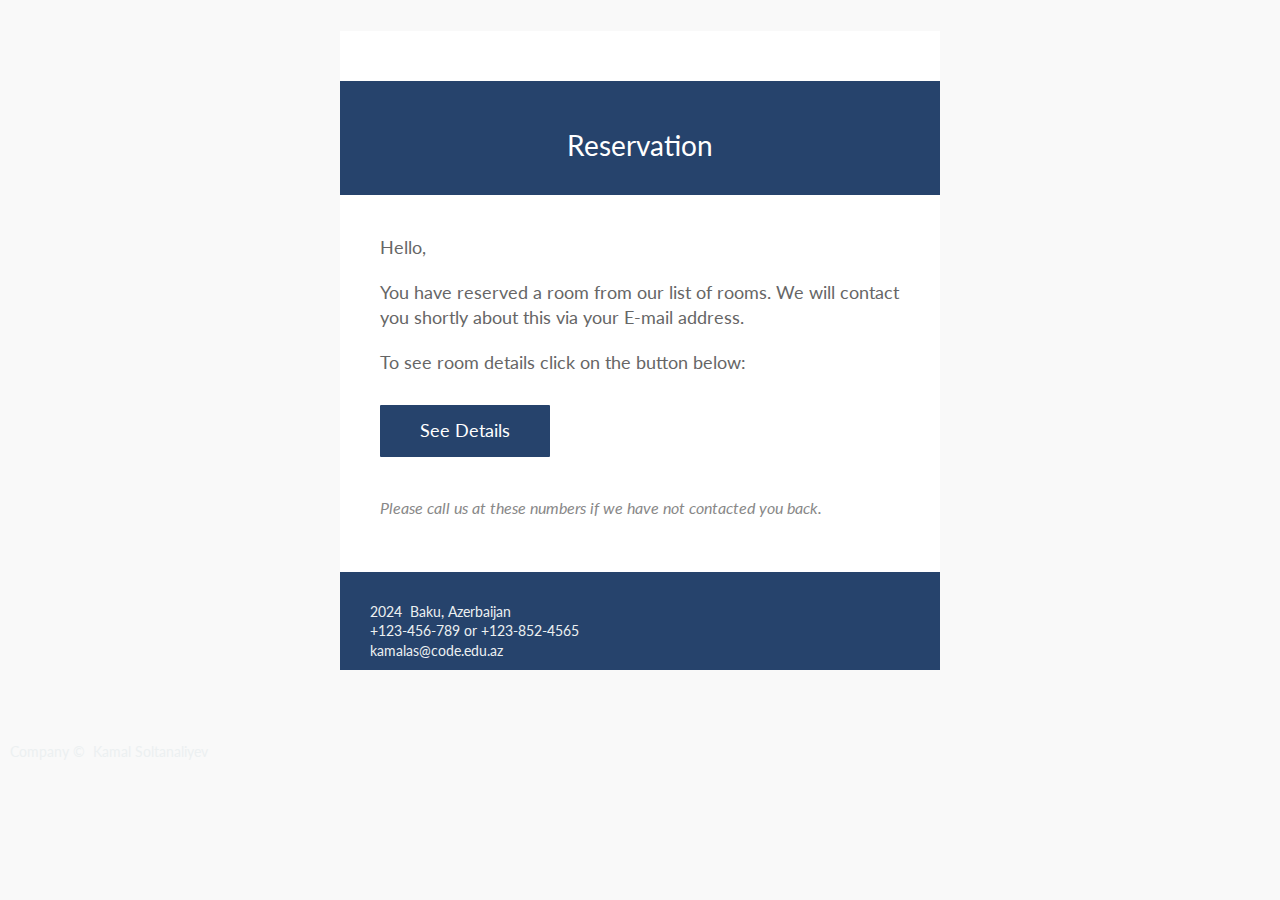
<file: hotel_back/wwwroot/assets/templates/reservation.html>
﻿<!DOCTYPE html PUBLIC "-//W3C//DTD XHTML 1.0 Transitional //EN" "http://www.w3.org/TR/xhtml1/DTD/xhtml1-transitional.dtd">
<html xmlns="http://www.w3.org/1999/xhtml"
      xmlns:v="urn:schemas-microsoft-com:vml"
      xmlns:o="urn:schemas-microsoft-com:office:office">
<head>
    <meta http-equiv="Content-Type" content="text/html; charset=UTF-8" />
    <meta name="viewport" content="width=device-width, initial-scale=1.0" />
    <meta name="x-apple-disable-message-reformatting" />
    <meta http-equiv="X-UA-Compatible" content="IE=edge" />
    <title></title>

    <style type="text/css">
        @media only screen and (min-width: 620px) {
            .u-row {
                width: 600px !important;
            }

                .u-row .u-col {
                    vertical-align: top;
                }

                .u-row .u-col-50 {
                    width: 300px !important;
                }

                .u-row .u-col-100 {
                    width: 600px !important;
                }
        }

        @media (max-width: 620px) {
            .u-row-container {
                max-width: 100% !important;
                padding-left: 0px !important;
                padding-right: 0px !important;
            }

            .u-row .u-col {
                min-width: 320px !important;
                max-width: 100% !important;
                display: block !important;
            }

            .u-row {
                width: 100% !important;
            }

            .u-col {
                width: 100% !important;
            }

                .u-col > div {
                    margin: 0 auto;
                }
        }

        body {
            margin: 0;
            padding: 0;
        }

        table,
        tr,
        td {
            vertical-align: top;
            border-collapse: collapse;
        }

        p {
            margin: 0;
        }

        .ie-container table,
        .mso-container table {
            table-layout: fixed;
        }

        * {
            line-height: inherit;
        }

        a[x-apple-data-detectors="true"] {
            color: inherit !important;
            text-decoration: none !important;
        }

        table,
        td {
            color: #000000;
        }

        #u_body a {
            color: #161a39;
            text-decoration: underline;
        }
    </style>

    <link href="https://fonts.googleapis.com/css?family=Lato:400,700&display=swap"
          rel="stylesheet"
          type="text/css" />
    <link href="https://fonts.googleapis.com/css?family=Lato:400,700&display=swap"
          rel="stylesheet"
          type="text/css" />
</head>

<body class="clean-body u_body"
      style="
      margin: 0;
      padding: 0;
      -webkit-text-size-adjust: 100%;
      background-color: #f9f9f9;
      color: #000000;
    ">
    <table id="u_body"
           style="
        border-collapse: collapse;
        table-layout: fixed;
        border-spacing: 0;
        mso-table-lspace: 0pt;
        mso-table-rspace: 0pt;
        vertical-align: top;
        min-width: 320px;
        margin: 0 auto;
        background-color: #f9f9f9;
        width: 100%;
      "
           cellpadding="0"
           cellspacing="0">
        <tbody>
            <tr style="vertical-align: top">
                <td style="
              word-break: break-word;
              border-collapse: collapse !important;
              vertical-align: top;
            ">

                    <div class="u-row-container"
                         style="padding: 0px; background-color: #f9f9f9">
                        <div class="u-row"
                             style="
                  margin: 0 auto;
                  min-width: 320px;
                  max-width: 600px;
                  overflow-wrap: break-word;
                  word-wrap: break-word;
                  word-break: break-word;
                  background-color: #f9f9f9;
                ">
                            <div style="
                    border-collapse: collapse;
                    display: table;
                    width: 100%;
                    height: 100%;
                    background-color: transparent;
                  ">

                                <div class="u-col u-col-100"
                                     style="
                      max-width: 320px;
                      min-width: 600px;
                      display: table-cell;
                      vertical-align: top;
                    ">
                                    <div style="height: 100%; width: 100% !important">
                                        <div style="
                          box-sizing: border-box;
                          height: 100%;
                          padding: 0px;
                          border-top: 0px solid transparent;
                          border-left: 0px solid transparent;
                          border-right: 0px solid transparent;
                          border-bottom: 0px solid transparent;
                        ">
                                            <table style="font-family: 'Lato', sans-serif"
                                                   role="presentation"
                                                   cellpadding="0"
                                                   cellspacing="0"
                                                   width="100%"
                                                   border="0">
                                                <tbody>
                                                    <tr>
                                                        <td style="
                                  overflow-wrap: break-word;
                                  word-break: break-word;
                                  padding: 15px;
                                  font-family: 'Lato', sans-serif;
                                "
                                                            align="left">
                                                            <table height="0px"
                                                                   align="center"
                                                                   border="0"
                                                                   cellpadding="0"
                                                                   cellspacing="0"
                                                                   width="100%"
                                                                   style="
                                    border-collapse: collapse;
                                    table-layout: fixed;
                                    border-spacing: 0;
                                    mso-table-lspace: 0pt;
                                    mso-table-rspace: 0pt;
                                    vertical-align: top;
                                    border-top: 1px solid #f9f9f9;
                                    -ms-text-size-adjust: 100%;
                                    -webkit-text-size-adjust: 100%;
                                  ">
                                                                <tbody>
                                                                    <tr style="vertical-align: top">
                                                                        <td style="
                                          word-break: break-word;
                                          border-collapse: collapse !important;
                                          vertical-align: top;
                                          font-size: 0px;
                                          line-height: 0px;
                                          mso-line-height-rule: exactly;
                                          -ms-text-size-adjust: 100%;
                                          -webkit-text-size-adjust: 100%;
                                        ">
                                                                            <span>&#160;</span>
                                                                        </td>
                                                                    </tr>
                                                                </tbody>
                                                            </table>
                                                        </td>
                                                    </tr>
                                                </tbody>
                                            </table>

                                        </div>
                                    </div>
                                </div>
                            </div>
                        </div>
                    </div>

                    <div class="u-row-container"
                         style="padding: 0px; background-color: transparent">
                        <div class="u-row"
                             style="
                  margin: 0 auto;
                  min-width: 320px;
                  max-width: 600px;
                  overflow-wrap: break-word;
                  word-wrap: break-word;
                  word-break: break-word;
                  background-color: #ffffff;
                ">
                            <div style="
                    border-collapse: collapse;
                    display: table;
                    width: 100%;
                    height: 100%;
                    background-color: transparent;
                  ">

                                <div class="u-col u-col-100"
                                     style="
                      max-width: 320px;
                      min-width: 600px;
                      display: table-cell;
                      vertical-align: top;
                    ">
                                    <div style="height: 100%; width: 100% !important">
                                        <div style="
                          box-sizing: border-box;
                          height: 100%;
                          padding: 0px;
                          border-top: 0px solid transparent;
                          border-left: 0px solid transparent;
                          border-right: 0px solid transparent;
                          border-bottom: 0px solid transparent;
                        ">
                                            <table style="font-family: 'Lato', sans-serif"
                                                   role="presentation"
                                                   cellpadding="0"
                                                   cellspacing="0"
                                                   width="100%"
                                                   border="0">
                                                <tbody>
                                                    <tr>
                                                        <td style="
                                  overflow-wrap: break-word;
                                  word-break: break-word;
                                  padding: 25px 10px;
                                  font-family: 'Lato', sans-serif;
                                "
                                                            align="left">
                                                            <table width="100%"
                                                                   cellpadding="0"
                                                                   cellspacing="0"
                                                                   border="0">
                                                                <tr>
                                                                    <td style="
                                        padding-right: 0px;
                                        padding-left: 0px;
                                      "
                                                                        align="center">
                                                                    </td>
                                                                </tr>
                                                            </table>
                                                        </td>
                                                    </tr>
                                                </tbody>
                                            </table>

                                        </div>
                                    </div>
                                </div>
                            </div>
                        </div>
                    </div>

                    <div class="u-row-container"
                         style="padding: 0px; background-color: transparent">
                        <div class="u-row"
                             style="
                  margin: 0 auto;
                  min-width: 320px;
                  max-width: 600px;
                  overflow-wrap: break-word;
                  word-wrap: break-word;
                  word-break: break-word;
                  background-color: #26436c;
                ">
                            <div style="
                    border-collapse: collapse;
                    display: table;
                    width: 100%;
                    height: 100%;
                    background-color: transparent;
                  ">

                                <div class="u-col u-col-100"
                                     style="
                      max-width: 320px;
                      min-width: 600px;
                      display: table-cell;
                      vertical-align: top;
                    ">
                                    <div style="height: 100%; width: 100% !important">
                                        <div style="
                          box-sizing: border-box;
                          height: 100%;
                          padding: 0px;
                          border-top: 0px solid transparent;
                          border-left: 0px solid transparent;
                          border-right: 0px solid transparent;
                          border-bottom: 0px solid transparent;
                        ">
                                            <table style="font-family: 'Lato', sans-serif"
                                                   role="presentation"
                                                   cellpadding="0"
                                                   cellspacing="0"
                                                   width="100%"
                                                   border="0">
                                                <tbody>
                                                    <tr>
                                                        <td style="
                                  overflow-wrap: break-word;
                                  word-break: break-word;
                                  padding: 35px 10px 10px;
                                  font-family: 'Lato', sans-serif;
                                "
                                                            align="left">
                                                            <table width="100%"
                                                                   cellpadding="0"
                                                                   cellspacing="0"
                                                                   border="0">
                                                                <tr>
                                                                    <td style="
                                        padding-right: 0px;
                                        padding-left: 0px;
                                      "
                                                                        align="center">
                                                                    </td>
                                                                </tr>
                                                            </table>
                                                        </td>
                                                    </tr>
                                                </tbody>
                                            </table>

                                            <table style="font-family: 'Lato', sans-serif"
                                                   role="presentation"
                                                   cellpadding="0"
                                                   cellspacing="0"
                                                   width="100%"
                                                   border="0">
                                                <tbody>
                                                    <tr>
                                                        <td style="
                                  overflow-wrap: break-word;
                                  word-break: break-word;
                                  padding: 0px 10px 30px;
                                  font-family: 'Lato', sans-serif;
                                "
                                                            align="left">
                                                            <div style="
                                    font-size: 14px;
                                    line-height: 140%;
                                    text-align: left;
                                    word-wrap: break-word;
                                  ">
                                                                <p style="
                                      font-size: 14px;
                                      line-height: 140%;
                                      text-align: center;
                                    ">
                                                                    <span style="
                                        font-size: 28px;
                                        line-height: 39.2px;
                                        color: #ffffff;
                                        font-family: Lato, sans-serif;
                                      ">
                                                                        Reservation
                                                                    </span>
                                                                </p>
                                                            </div>
                                                        </td>
                                                    </tr>
                                                </tbody>
                                            </table>

                                        </div>
                                    </div>
                                </div>
                            </div>
                        </div>
                    </div>

                    <div class="u-row-container"
                         style="padding: 0px; background-color: transparent">
                        <div class="u-row"
                             style="
                  margin: 0 auto;
                  min-width: 320px;
                  max-width: 600px;
                  overflow-wrap: break-word;
                  word-wrap: break-word;
                  word-break: break-word;
                  background-color: #ffffff;
                ">
                            <div style="
                    border-collapse: collapse;
                    display: table;
                    width: 100%;
                    height: 100%;
                    background-color: transparent;
                  ">

                                <div class="u-col u-col-100"
                                     style="
                      max-width: 320px;
                      min-width: 600px;
                      display: table-cell;
                      vertical-align: top;
                    ">
                                    <div style="height: 100%; width: 100% !important">
                                        <!--[if (!mso)&(!IE)]><!--><div style="
                          box-sizing: border-box;
                          height: 100%;
                          padding: 0px;
                          border-top: 0px solid transparent;
                          border-left: 0px solid transparent;
                          border-right: 0px solid transparent;
                          border-bottom: 0px solid transparent;
                        ">
                                            <table style="font-family: 'Lato', sans-serif"
                                                   role="presentation"
                                                   cellpadding="0"
                                                   cellspacing="0"
                                                   width="100%"
                                                   border="0">
                                                <tbody>
                                                    <tr>
                                                        <td style="
                                  overflow-wrap: break-word;
                                  word-break: break-word;
                                  padding: 40px 40px 30px;
                                  font-family: 'Lato', sans-serif;
                                "
                                                            align="left">
                                                            <div style="
                                    font-size: 14px;
                                    line-height: 140%;
                                    text-align: left;
                                    word-wrap: break-word;
                                  ">
                                                                <p style="font-size: 14px; line-height: 140%">
                                                                    <span style="
                                        font-size: 18px;
                                        line-height: 25.2px;
                                        color: #666666;
                                      ">Hello,</span>
                                                                </p>
                                                                <p style="font-size: 14px; line-height: 140%">
                                                                    &nbsp;
                                                                </p>
                                                                <p style="font-size: 14px; line-height: 140%">
                                                                    <span style="
                                        font-size: 18px;
                                        line-height: 25.2px;
                                        color: #666666;
                                      ">
                                                                        You have reserved a room from our list of rooms.
                                                                        We will contact you shortly about this via your E-mail address.
                                                                    </span>
                                                                </p>
                                                                <p style="font-size: 14px; line-height: 140%">
                                                                    &nbsp;
                                                                </p>
                                                                <p style="font-size: 14px; line-height: 140%">
                                                                    <span style="
                                        font-size: 18px;
                                        line-height: 25.2px;
                                        color: #666666;
                                      ">
                                                                        To see room details click on the button below:
                                                                    </span>
                                                                </p>
                                                            </div>
                                                        </td>
                                                    </tr>
                                                </tbody>
                                            </table>

                                            <table style="font-family: 'Lato', sans-serif"
                                                   role="presentation"
                                                   cellpadding="0"
                                                   cellspacing="0"
                                                   width="100%"
                                                   border="0">
                                                <tbody>
                                                    <tr>
                                                        <td style="
                                  overflow-wrap: break-word;
                                  word-break: break-word;
                                  padding: 0px 40px;
                                  font-family: 'Lato', sans-serif;
                                "
                                                            align="left">
                                                            <div align="left">
                                                                <a href="[link]"
                                                                   target="_blank"
                                                                   class="v-button"
                                                                   style="
                                      box-sizing: border-box;
                                      display: inline-block;
                                      text-decoration: none;
                                      -webkit-text-size-adjust: none;
                                      text-align: center;
                                      color: #ffffff;
                                      background-color: #26436c;
                                      border-radius: 1px;
                                      -webkit-border-radius: 1px;
                                      -moz-border-radius: 1px;
                                      width: auto;
                                      max-width: 100%;
                                      overflow-wrap: break-word;
                                      word-break: break-word;
                                      word-wrap: break-word;
                                      mso-border-alt: none;
                                      font-size: 14px;
                                      transition: background-color 0.3s ease;
                                    "
                                                                   onmouseover="this.style.backgroundColor='#ac9c8d'"
                                                                   onmouseout="this.style.backgroundColor='#26436c'">
                                                                    <span style="
                                        display: block;
                                        padding: 15px 40px;
                                        line-height: 120%;
                                      ">
                                                                        <span style="
                                          font-size: 18px;
                                          line-height: 21.6px;
                                        ">See Details</span>
                                                                    </span>
                                                                </a>
                                                            </div>

                                                        </td>
                                                    </tr>
                                                </tbody>
                                            </table>

                                            <table style="font-family: 'Lato', sans-serif"
                                                   role="presentation"
                                                   cellpadding="0"
                                                   cellspacing="0"
                                                   width="100%"
                                                   border="0">
                                                <tbody>
                                                    <tr>
                                                        <td style="
                                  overflow-wrap: break-word;
                                  word-break: break-word;
                                  padding: 40px 40px 30px;
                                  font-family: 'Lato', sans-serif;
                                "
                                                            align="left">
                                                            <div style="
                                    font-size: 14px;
                                    line-height: 140%;
                                    text-align: left;
                                    word-wrap: break-word;
                                  ">
                                                                <p style="font-size: 14px; line-height: 140%">
                                                                    <span style="
                                        color: #888888;
                                        font-size: 14px;
                                        line-height: 19.6px;
                                      ">
                                                                        <em>
                                                                            <span style="
                                            font-size: 16px;
                                            line-height: 22.4px;
                                          ">
                                                                                Please call us at these numbers if we have not contacted you back.
                                                                            </span>
                                                                        </em>
                                                                    </span><br /><span style="
                                        color: #888888;
                                        font-size: 14px;
                                        line-height: 19.6px;
                                      ">
                                                                        <em>
                                                                            <span style="
                                            font-size: 16px;
                                            line-height: 22.4px;
                                          ">&nbsp;</span>
                                                                        </em>
                                                                    </span>
                                                                </p>
                                                            </div>
                                                        </td>
                                                    </tr>
                                                </tbody>
                                            </table>
                                        </div>
                                    </div>
                                </div>
                            </div>
                        </div>
                    </div>

                    <div class="u-row-container"
                         style="padding: 0px; background-color: transparent">
                        <div class="u-row"
                             style="
                  margin: 0 auto;
                  min-width: 320px;
                  max-width: 600px;
                  overflow-wrap: break-word;
                  word-wrap: break-word;
                  word-break: break-word;
                  background-color: #26436c;
                ">
                            <div style="
                    border-collapse: collapse;
                    display: table;
                    width: 100%;
                    height: 100%;
                    background-color: transparent;
                  ">

                                <div class="u-col u-col-50"
                                     style="
                      max-width: 320px;
                      min-width: 300px;
                      display: table-cell;
                      vertical-align: top;
                    ">
                                    <div style="height: 100%; width: 100% !important">
                                        <div style="
                          box-sizing: border-box;
                          height: 100%;
                          padding: 20px 20px 0px;
                          border-top: 0px solid transparent;
                          border-left: 0px solid transparent;
                          border-right: 0px solid transparent;
                          border-bottom: 0px solid transparent;
                        ">
                                            <table style="font-family: 'Lato', sans-serif"
                                                   role="presentation"
                                                   cellpadding="0"
                                                   cellspacing="0"
                                                   width="100%"
                                                   border="0">
                                                <tbody>
                                                    <tr>
                                                        <td style="
                                  overflow-wrap: break-word;
                                  word-break: break-word;
                                  padding: 10px;
                                  font-family: 'Lato', sans-serif;
                                "
                                                            align="left">
                                                            <div style="
                                    font-size: 14px;
                                    line-height: 140%;
                                    text-align: left;
                                    word-wrap: break-word;
                                  ">
                                                                <p style="font-size: 14px; line-height: 140%">
                                                                    <span style="
                                        font-size: 16px;
                                        line-height: 22.4px;
                                        color: #ecf0f1;
                                      "></span>
                                                                </p>
                                                                <p style="font-size: 14px; line-height: 140%">
                                                                    <span style="
                                        font-size: 14px;
                                        line-height: 19.6px;
                                        color: #ecf0f1;
                                      ">2024 &nbsp;Baku, Azerbaijan</span>
                                                                </p>
                                                                <p style="font-size: 14px; line-height: 140%">
                                                                    <span style="
                                        font-size: 14px;
                                        line-height: 19.6px;
                                        color: #ecf0f1;
                                      ">+123-456-789 or +123-852-4565  kamalas@code.edu.az</span>
                                                                </p>
                                                            </div>
                                                        </td>
                                                    </tr>
                                                </tbody>
                                            </table>
                                        </div>
                                    </div>
                                </div>
                                <div class="u-col u-col-50"
                                     style="
                      max-width: 320px;
                      min-width: 300px;
                      display: table-cell;
                      vertical-align: top;
                    ">
                                    <div style="height: 100%; width: 100% !important">
                                        <div style="
                          box-sizing: border-box;
                          height: 100%;
                          padding: 0px 0px 0px 20px;
                          border-top: 0px solid transparent;
                          border-left: 0px solid transparent;
                          border-right: 0px solid transparent;
                          border-bottom: 0px solid transparent;
                        "
                        <table
                          style="font-family: 'Lato', sans-serif"
                          role="presentation"
                          cellpadding="0"
                          cellspacing="0"
                          width="100%"
                          border="0"
                        >
                          <tbody>
                            <tr>
                              <td
                                style="
                                  overflow-wrap: break-word;
                                  word-break: break-word;
                                  padding: 25px 10px 10px;
                                  font-family: 'Lato', sans-serif;
                                "
                                align="left"
                              >
                                <div align="left">
                                  <div style="display: table; max-width: 187px">
                                    <table
                                      align="left"
                                      border="0"
                                      cellspacing="0"
                                      cellpadding="0"
                                      width="32"
                                      height="32"
                                      style="
                                        width: 32px !important;
                                        height: 32px !important;
                                        display: inline-block;
                                        border-collapse: collapse;
                                        table-layout: fixed;
                                        border-spacing: 0;
                                        mso-table-lspace: 0pt;
                                        mso-table-rspace: 0pt;
                                        vertical-align: top;
                                        margin-right: 15px;
                                      "
                                    >
                                      <tbody>
                                        <tr style="vertical-align: top">
                                          <td
                                            align="left"
                                            valign="middle"
                                            style="
                                              word-break: break-word;
                                              border-collapse: collapse !important;
                                              vertical-align: top;
                                            "
                                          >
                                            <a
                                              href=" "
                                              title="Facebook"
                                              target="_blank"
                                            >

                                            </a>
                                          </td>
                                        </tr>
                                      </tbody>
                                    </table>
                                    <table
                                      align="left"
                                      border="0"
                                      cellspacing="0"
                                      cellpadding="0"
                                      width="32"
                                      height="32"
                                      style="
                                        width: 32px !important;
                                        height: 32px !important;
                                        display: inline-block;
                                        border-collapse: collapse;
                                        table-layout: fixed;
                                        border-spacing: 0;
                                        mso-table-lspace: 0pt;
                                        mso-table-rspace: 0pt;
                                        vertical-align: top;
                                        margin-right: 15px;
                                      "
                                    >
                                      <tbody>
                                        <tr style="vertical-align: top">
                                          <td
                                            align="left"
                                            valign="middle"
                                            style="
                                              word-break: break-word;
                                              border-collapse: collapse !important;
                                              vertical-align: top;
                                            "
                                          >
                                            <a
                                              href=" "
                                              title="Twitter"
                                              target="_blank"
                                            >

                                            </a>
                                          </td>
                                        </tr>
                                      </tbody>
                                    </table>
                                    <table
                                      align="left"
                                      border="0"
                                      cellspacing="0"
                                      cellpadding="0"
                                      width="32"
                                      height="32"
                                      style="
                                        width: 32px !important;
                                        height: 32px !important;
                                        display: inline-block;
                                        border-collapse: collapse;
                                        table-layout: fixed;
                                        border-spacing: 0;
                                        mso-table-lspace: 0pt;
                                        mso-table-rspace: 0pt;
                                        vertical-align: top;
                                        margin-right: 15px;
                                      "
                                    >
                                      <tbody>
                                        <tr style="vertical-align: top">
                                          <td
                                            align="left"
                                            valign="middle"
                                            style="
                                              word-break: break-word;
                                              border-collapse: collapse !important;
                                              vertical-align: top;
                                            "
                                          >
                                            <a
                                              href=" "
                                              title="Instagram"
                                              target="_blank"
                                            >

                                            </a>
                                          </td>
                                        </tr>
                                      </tbody>
                                    </table>
                                    <table
                                      align="left"
                                      border="0"
                                      cellspacing="0"
                                      cellpadding="0"
                                      width="32"
                                      height="32"
                                      style="
                                        width: 32px !important;
                                        height: 32px !important;
                                        display: inline-block;
                                        border-collapse: collapse;
                                        table-layout: fixed;
                                        border-spacing: 0;
                                        mso-table-lspace: 0pt;
                                        mso-table-rspace: 0pt;
                                        vertical-align: top;
                                        margin-right: 0px;
                                      "
                                    >
                                      <tbody>
                                        <tr style="vertical-align: top">
                                          <td
                                            align="left"
                                            valign="middle"
                                            style="
                                              word-break: break-word;
                                              border-collapse: collapse !important;
                                              vertical-align: top;
                                            "
                                          >
                                            <a
                                              href=" "
                                              title="LinkedIn"
                                              target="_blank"
                                            >

                                            </a>
                                          </td>
                                        </tr>
                                      </tbody>
                                    </table>
                                  </div>
                                </div>
                              </td>
                            </tr>
                          </tbody>
                        </table>

                        <table
                          style="font-family: 'Lato', sans-serif"
                          role="presentation"
                          cellpadding="0"
                          cellspacing="0"
                          width="100%"
                          border="0"
                        >
                          <tbody>
                            <tr>
                              <td
                                style="
                                  overflow-wrap: break-word;
                                  word-break: break-word;
                                  padding: 5px 10px 10px;
                                  font-family: 'Lato', sans-serif;
                                "
                                align="left"
                              >
                                <div
                                  style="
                                    font-size: 14px;
                                    line-height: 140%;
                                    text-align: left;
                                    word-wrap: break-word;
                                  "
                                >
                                  <p style="line-height: 140%; font-size: 14px">
                                    <span
                                      style="
                                        font-size: 14px;
                                        line-height: 19.6px;
                                      "
                                      ><span
                                        style="
                                          color: #ecf0f1;
                                          font-size: 14px;
                                          line-height: 19.6px;
                                        "
                                        ><span
                                          style="
                                            line-height: 19.6px;
                                            font-size: 14px;
                                          "
                                          >Company &copy;&nbsp; Kamal Soltanaliyev</span
                                        ></span
                                      ></span
                                    >
                                  </p>
                                </div>
                              </td>
                            </tr>
                          </tbody>
                        </table>
                    </div>
                                    </div>
                                </div>
                            </div>
                        </div>

                        <div class="u-row-container"
                             style="padding: 0px; background-color: #f9f9f9">
                        </div>

                        <div class="u-row-container"
                             style="padding: 0px; background-color: transparent">
                            <div class="u-row"
                                 style="
                  margin: 0 auto;
                  min-width: 320px;
                  max-width: 600px;
                  overflow-wrap: break-word;
                  word-wrap: break-word;
                  word-break: break-word;
                  background-color: #f9f9f9;
                ">
                                <div style="
                    border-collapse: collapse;
                    display: table;
                    width: 100%;
                    height: 100%;
                    background-color: transparent;
                  ">
                                    <div class="u-col u-col-100"
                                         style="
                      max-width: 320px;
                      min-width: 600px;
                      display: table-cell;
                      vertical-align: top;
                    ">
                                        <div style="height: 100%; width: 100% !important">
                                            <div style="
                          box-sizing: border-box;
                          height: 100%;
                          padding: 0px;
                          border-top: 0px solid transparent;
                          border-left: 0px solid transparent;
                          border-right: 0px solid transparent;
                          border-bottom: 0px solid transparent;
                        ">
                                                <table style="font-family: 'Lato', sans-serif"
                                                       role="presentation"
                                                       cellpadding="0"
                                                       cellspacing="0"
                                                       width="100%"
                                                       border="0">
                                                    <tbody>
                                                        <tr>
                                                            <td style="
                                  overflow-wrap: break-word;
                                  word-break: break-word;
                                  padding: 0px 40px 30px 20px;
                                  font-family: 'Lato', sans-serif;
                                "
                                                                align="left">
                                                                <div style="
                                    font-size: 14px;
                                    line-height: 140%;
                                    text-align: left;
                                    word-wrap: break-word;
                                  "></div>
                                                            </td>
                                                        </tr>
                                                    </tbody>
                                                </table>
                                            </div>
                                        </div>
                                    </div>
                                </div>
                            </div>
                        </div>
                </td>
            </tr>
        </tbody>
    </table>
</body>
</html>
</file>
